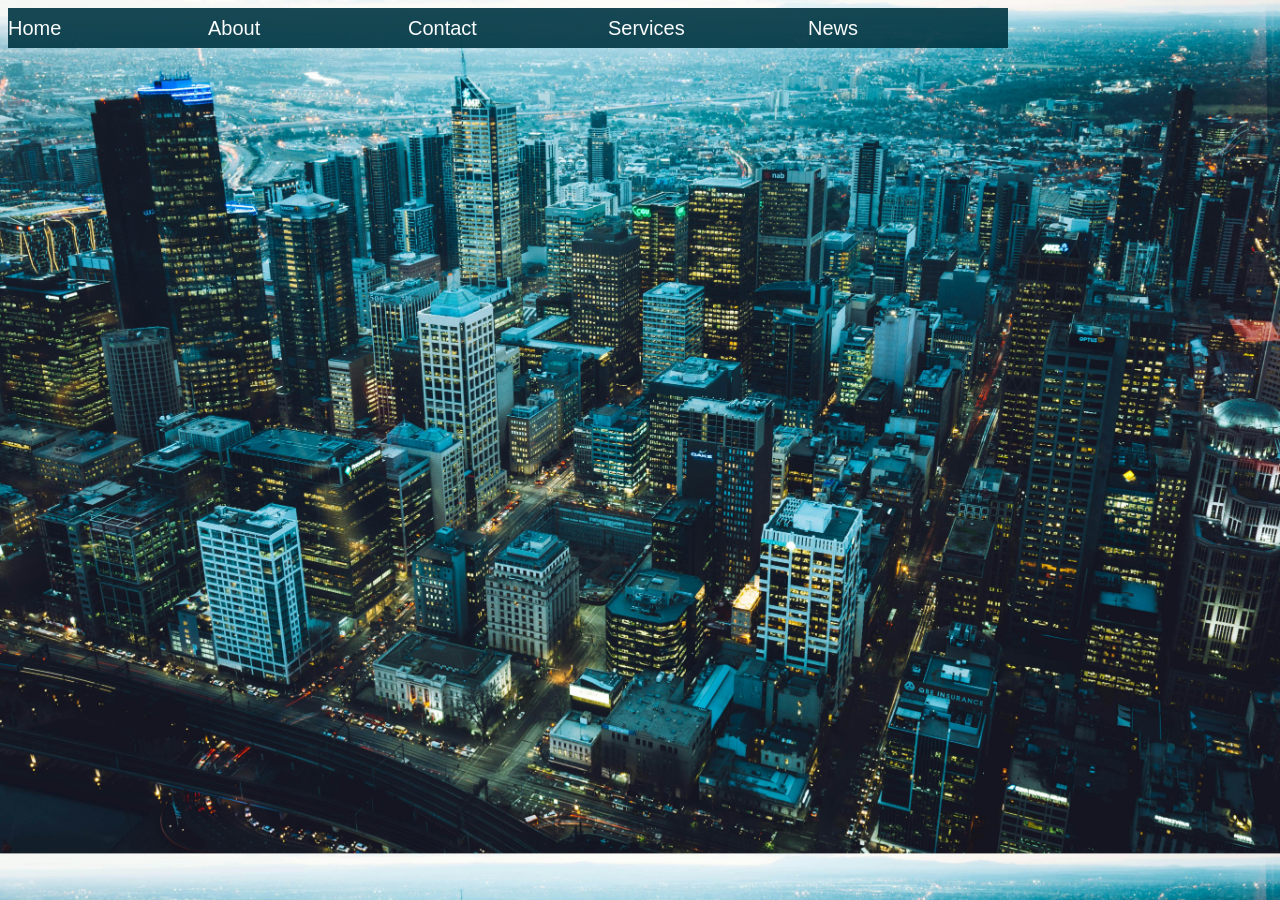
<file: CSS Effect/index.html>
<!DOCTYPE html>
<html lang="en">
<head>
    <meta charset="UTF-8">
    <meta name="viewport" content="width=device-width, initial-scale=1.0">
    <title>CSS EFFECTS</title>
    <link rel="stylesheet" href="styles.css">
</head>
<body>
    <ul>
        <li><a href="#">Home</a></li>
        <li><a href="#">About</a>
            <ul>
                <li><a href="#"></a>Team</li>
                <li><a href="#"></a>Clients</li>
                <li><a href="#"></a>Careers</li>
                <li><a href="#"></a>Legacy</li>
            </ul>
        </li>
        <li><a href="#">Contact</a>
            <ul>
                <li><a href="#"></a>Email</li>
                <li><a href="#"></a>Phone</li>
                <li><a href="#"></a>LinkedIn</li>
            </ul>
        </li>
        <li><a href="#">Services</a></li>
        <li><a href="#">News</a></li>
    </ul>
</body>
</html>
</file>
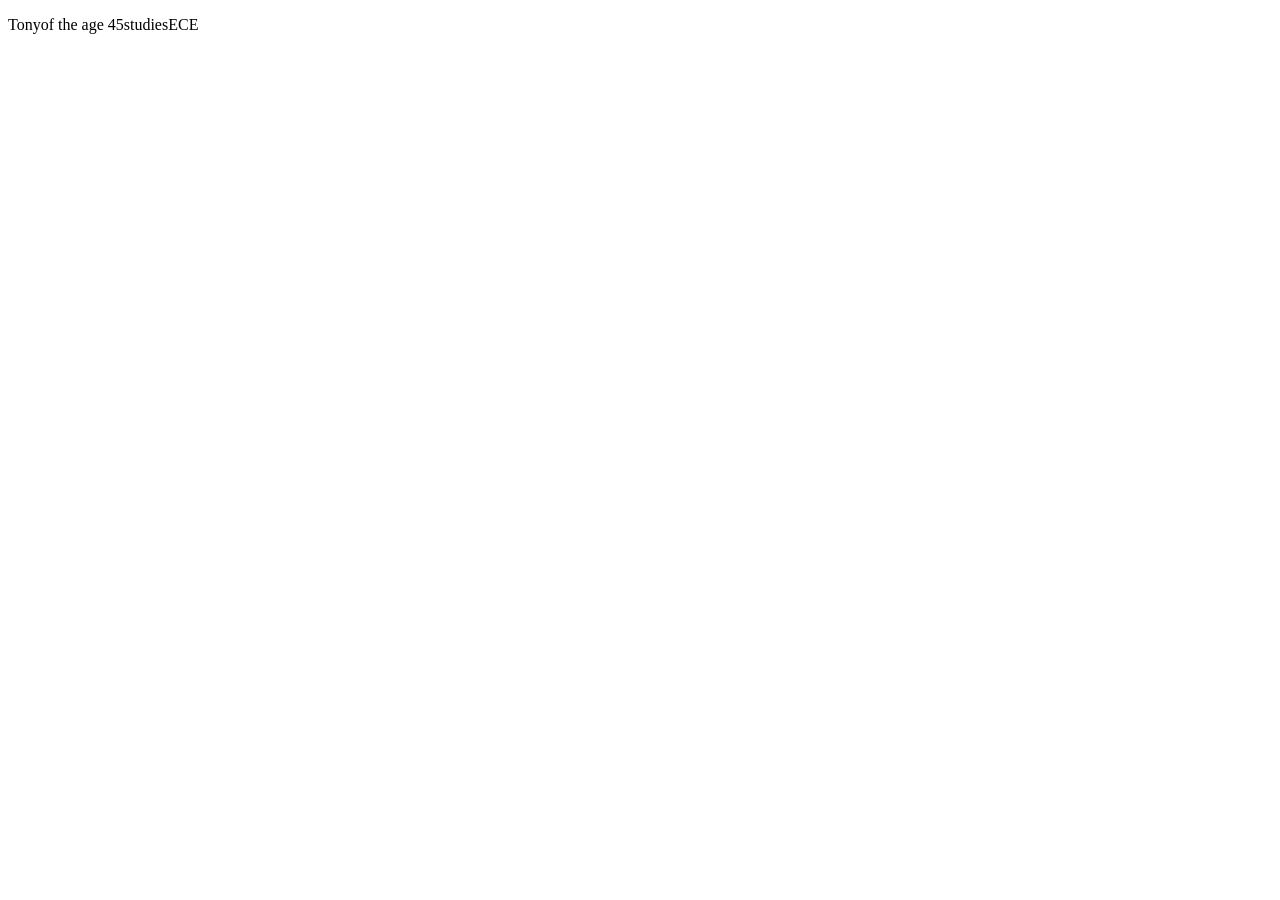
<file: JavaScript/Demo_Array/demo.html>
<!DOCTYPE html>
<html lang="en">
<head>
    <meta charset="UTF-8">
    <meta name="viewport" content="width=device-width, initial-scale=1.0">
    <title>Arrays</title>
</head>
<body>
    <p id="demo"></p>
    <script>
        let cars = ["BMW", "VOLVO", "HONDA"];
        document.getElementById("demo").innerHTML = cars;

        let BMW = cars[0];
        document.getElementById("demo").innerHTML = BMW;

        let len = cars.length;
        document.getElementById("demo").innerHTML = len;

        let last = cars[cars.length-1];
        document.getElementById("demo").innerHTML = last;

        cars.forEach((item, index, array) => {console.log(item, index);});

        document.getElementById("demo").innerHTML = cars.toString();

        let last1 = cars.pop();
        document.getElementById("demo").innerHTML = last1;

        let last2 = cars[cars.length -1];
        console.log(last2);

        cars.push("AUDI");
        document.getElementById("demo").innerHTML = cars;

        cars.shift();
        document.getElementById("demo").innerHTML = cars;

        cars.unshift("TOYAT");
        document.getElementById("demo").innerHTML = cars;

        let bikes = ["Yamaha", "Royal", "Suzuki"];
        let vech = cars.concat(bikes);
        document.getElementById("demo").innerHTML = vech;

        vech.sort();
        document.getElementById("demo").innerHTML = vech;

        vech.reverse();
        document.getElementById("demo").innerHTML = vech;

        let num1 = [1,2,3,4,5,6];
        let num2 = num1.map(multiply);
        function multiply(value){
            return value*4;
        }
        document.getElementById("demo").innerHTML = num2;

        let num3 = num1.filter(comp);
        function comp(value){
            return value>4;
        }
        document.getElementById("demo").innerHTML = num3;

        
        let num4 = num1.reduce(sum);
        function sum(total,value){
            return total+value;
        }
        document.getElementById("demo").innerHTML = num4;

        

        var student = {
            name: "Tony",
            age: 45,
            studies: "ECE",
        };
        document.getElementById("demo").innerHTML = student.name + "of the age " + student.age + "studies" + student.studies;

        function stud(name,age,studies){
            this.name = name;
            this.age = age;
            this.studies = studies;
        }
        var student = stud("Tony Stark", 45, "ECE");
        document.getElementById("demo").innerHTML = student.name + "of the age " + student.age + "studies" + student.studies;

    </script>
</body>
</html>
</file>
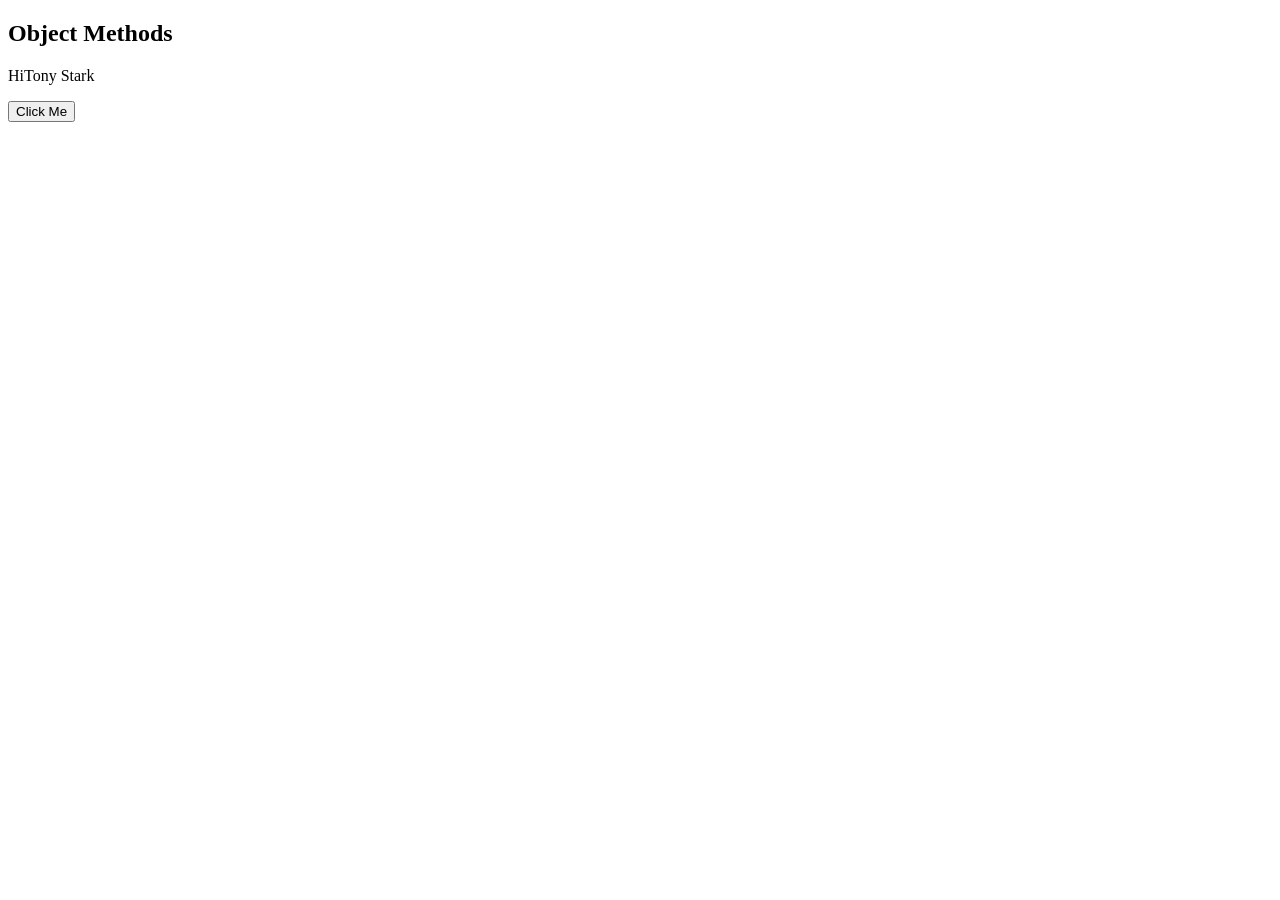
<file: JavaScript/Demo_Array/object_method.html>
<!DOCTYPE html>
<html lang="en">
<head>
    <meta charset="UTF-8">
    <meta name="viewport" content="width=device-width, initial-scale=1.0">
    <title>Object Method</title>
</head>
<body>
    <h2>Object Methods</h2>
    <p id="demo"></p>
    <button id="click me">Click Me</button>
    <script>
        let user ={
            name: "Tony Stark",
            age: 55,
        };
        function sayHi(){
            alert("Hello!");
        }
        user.message = sayHi;
        document.getElementById("demo").innerHTML = "Hi" + user.name;
        document.getElementById("click me").onclick = user.message;
    </script>
</body>
</html>
</file>
<file: CSS Effect/styles.css>
body{
    background-image: url("/images/pexels-maxfrancis-2246476.jpg");
    background-size: cover;
    font-family: Arial;
}

ul{
    margin: 0;
    padding: 0;
    list-style: none;
}

ul li{
    float: left;
    width: 200px;
    height: 40px;
    background-color: #003542;
    opacity: .9;
    line-height: 40px;
    text-align: center;
    font-size: 20px;
}

ul li a{
    text-decoration: none;
    color: white;
    display: flex;
}

ul li a:hover{
    background-color: #de1fcb;
}

ul li ul li{
    display: none;
}

ul li:hover ul li{
    display: block;
}
</file>
